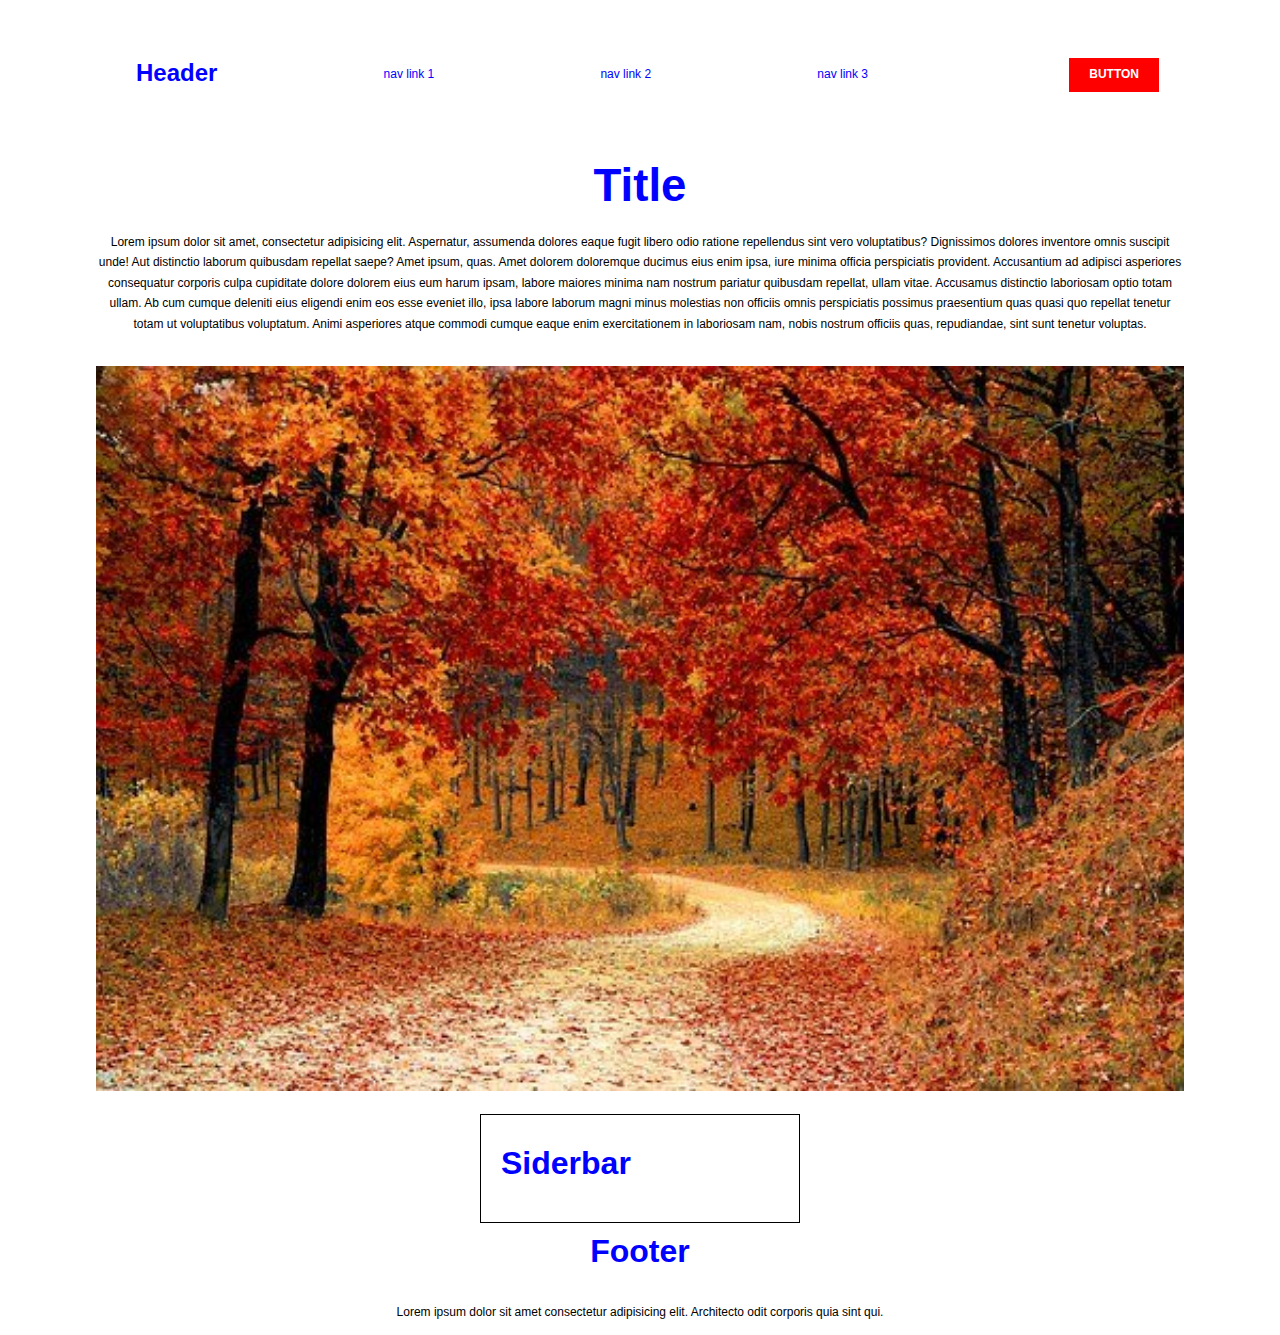
<file: index.html>
<!DOCTYPE html>
<html lang="en">
<head>
    <meta charset="UTF-8">
    <meta name="viewport" content="width=device-width, initial-scale=1.0, user-scalable=yes"/>
    <title>ПЗ 1.6-Flex</title>
    <link rel="stylesheet" type="text/css" href="css/reset.css">
    <link rel="stylesheet" type="text/css" href="css/variables.css">
    <link rel="stylesheet" type="text/css" href="css/style.css">
    <link rel="stylesheet" type="text/css" href="css/media.css">
    <link rel="stylesheet" type="text/css" href="css/flex-media.css">
</head>
<body>
<div class="container">
    <header class="header">
        <h2><a href="#">Header</a></h2>
        <nav>
            <ul class="app_nav">
                <li><a href="#">nav link 1</a></li>
                <li><a href="#">nav link 2</a></li>
                <li><a href="#">nav link 3</a></li>
            </ul>
        </nav>
        <button class="button">Button</button>
    </header>
    <main class="app_main">
        <section class="content">
            <h1 class="content-title">Title</h1>
            <p class="content-description">
                Lorem ipsum dolor sit amet, consectetur adipisicing elit.
                Aspernatur, assumenda dolores eaque fugit libero odio ratione repellendus sint vero voluptatibus?
                Dignissimos dolores inventore omnis suscipit unde! Aut distinctio laborum quibusdam repellat saepe?
                Amet ipsum, quas. Amet dolorem doloremque ducimus eius enim ipsa, iure minima officia perspiciatis provident.
                Accusantium ad adipisci asperiores consequatur corporis culpa cupiditate dolore dolorem eius eum harum ipsam,
                labore maiores minima nam nostrum pariatur quibusdam repellat, ullam vitae. Accusamus distinctio laboriosam optio
                totam ullam.
                Ab cum cumque deleniti eius eligendi enim eos esse eveniet illo, ipsa labore laborum magni minus molestias non
                officiis omnis
                perspiciatis possimus praesentium quas quasi quo repellat tenetur totam ut voluptatibus voluptatum. Animi
                asperiores atque commodi
                cumque eaque enim exercitationem in laboriosam nam, nobis nostrum officiis quas, repudiandae, sint sunt tenetur
                voluptas.
            </p>
            <div class="image-wrapper">
                <img class="app-mobile" src="img/main.jpeg" alt="autumn">
                <img class="app-tablet" src="img/main-table.jpg" alt="autumn">
                <img class="app-desktop" src="img/main-desktop.jpg" alt="autumn">
            </div>
        </section>
        <aside class="app-sidebar">
            <h2>Siderbar</h2>
        </aside>
    </main>
    <footer class="footer">
        <h2>Footer</h2>
        <p>
            Lorem ipsum dolor sit amet consectetur adipisicing elit. Architecto odit corporis quia sint qui.
        </p>
    </footer>
</div>
</body>
</html>
</file>
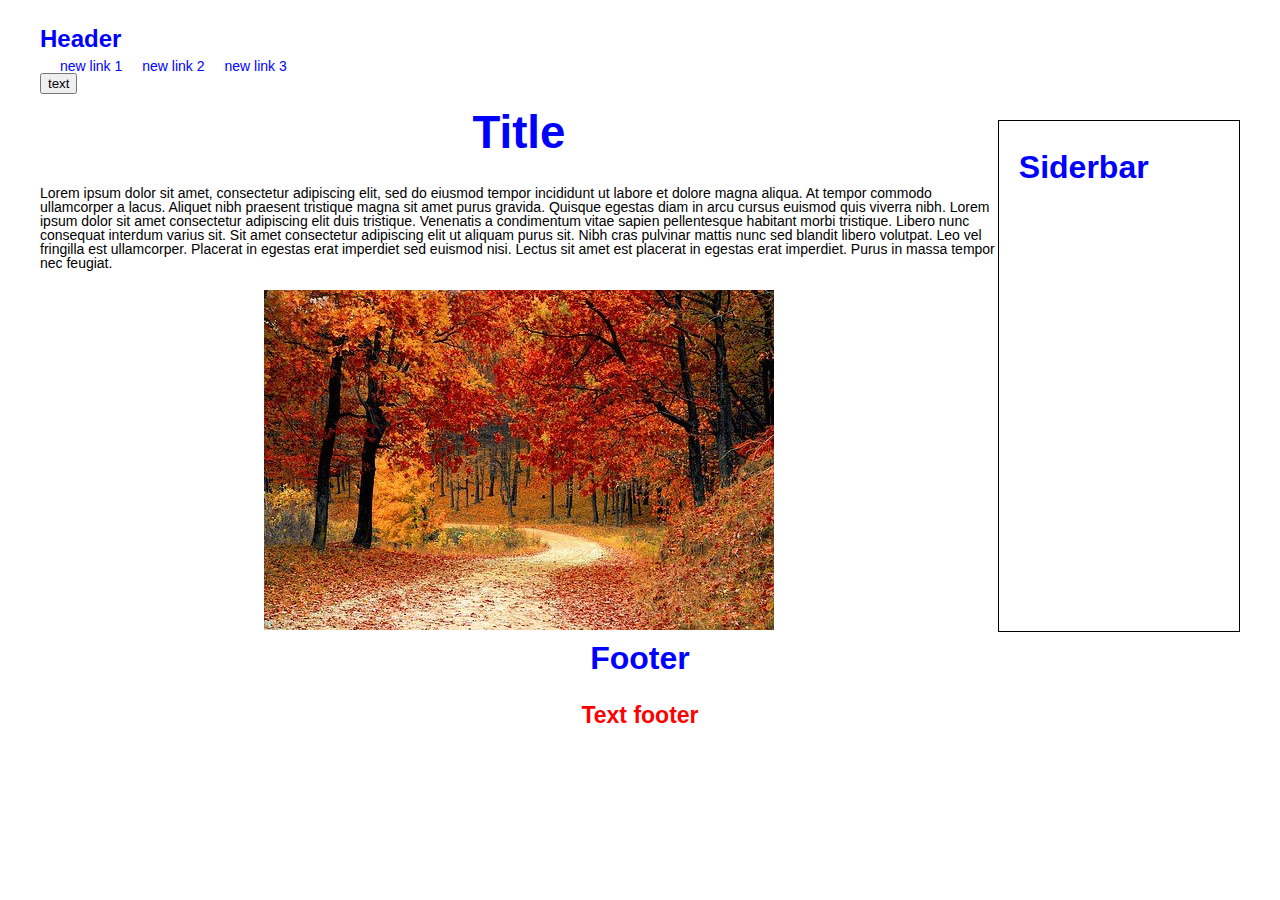
<file: flex_index_ss.html>
<!DOCTYPE html>
<html lang="EN">
<head>

  <title>Flex</title>

  <meta charset="UTF-8">
  <meta name="viewport" content="width=device-width, initial-scale=1.0, user-scalable=yes"/>

  <!-- Warning -->

  <link rel="stylesheet" type="text/css" href="css/resetss.css">
  <link rel="stylesheet" type="text/css" href="css/variablesss.css">
  <link rel="stylesheet" type="text/css" href="css/flexss.css">
  <link rel="stylesheet" type="text/css" href="css/media-queryss.css">
  <link rel="stylesheet" type="text/css" href="css/flex-media-queryss.css">

</head>

<body>

<header class="SS-header">

  <h2><a href="#">Header</a></h2>

  <nav>
    <ul class="app-nav-list">
      <li><a href="#">new link 1</a></li>
      <li><a href="#">new link 2</a></li>
      <li><a href="#">new link 3</a></li>
    </ul>
  </nav>

  <input type="button" class="SS-button" value="text">

</header>

<div class="app-main-wrap">

  <section class="app-main">

    <h1>Title</h1>

    <p class="desc">
      Lorem ipsum dolor sit amet, consectetur adipiscing elit, sed do eiusmod tempor incididunt ut labore et dolore magna aliqua.
      At tempor commodo ullamcorper a lacus. Aliquet nibh praesent tristique magna sit amet purus gravida.
      Quisque egestas diam in arcu cursus euismod quis viverra nibh.
      Lorem ipsum dolor sit amet consectetur adipiscing elit duis tristique.
      Venenatis a condimentum vitae sapien pellentesque habitant morbi tristique.
      Libero nunc consequat interdum varius sit. Sit amet consectetur adipiscing elit ut aliquam purus sit.
      Nibh cras pulvinar mattis nunc sed blandit libero volutpat. Leo vel fringilla est ullamcorper.
      Placerat in egestas erat imperdiet sed euismod nisi. Lectus sit amet est placerat in egestas erat imperdiet.
      Purus in massa tempor nec feugiat.</p>

    <div class="app-bg-cont">
      <img class="app-desktop" src="img/main_desktop_picture_2_ss.jpg" alt="main-desktop img">
    </div>

  </section>

  <aside class="app-sidebar">
    <h2>Siderbar</h2>
  </aside>

</div>

<footer class="viti-footer">
  <h2>Footer</h2>
  <h3>Text footer</h3>
</footer>

</body>
</html>
</file>
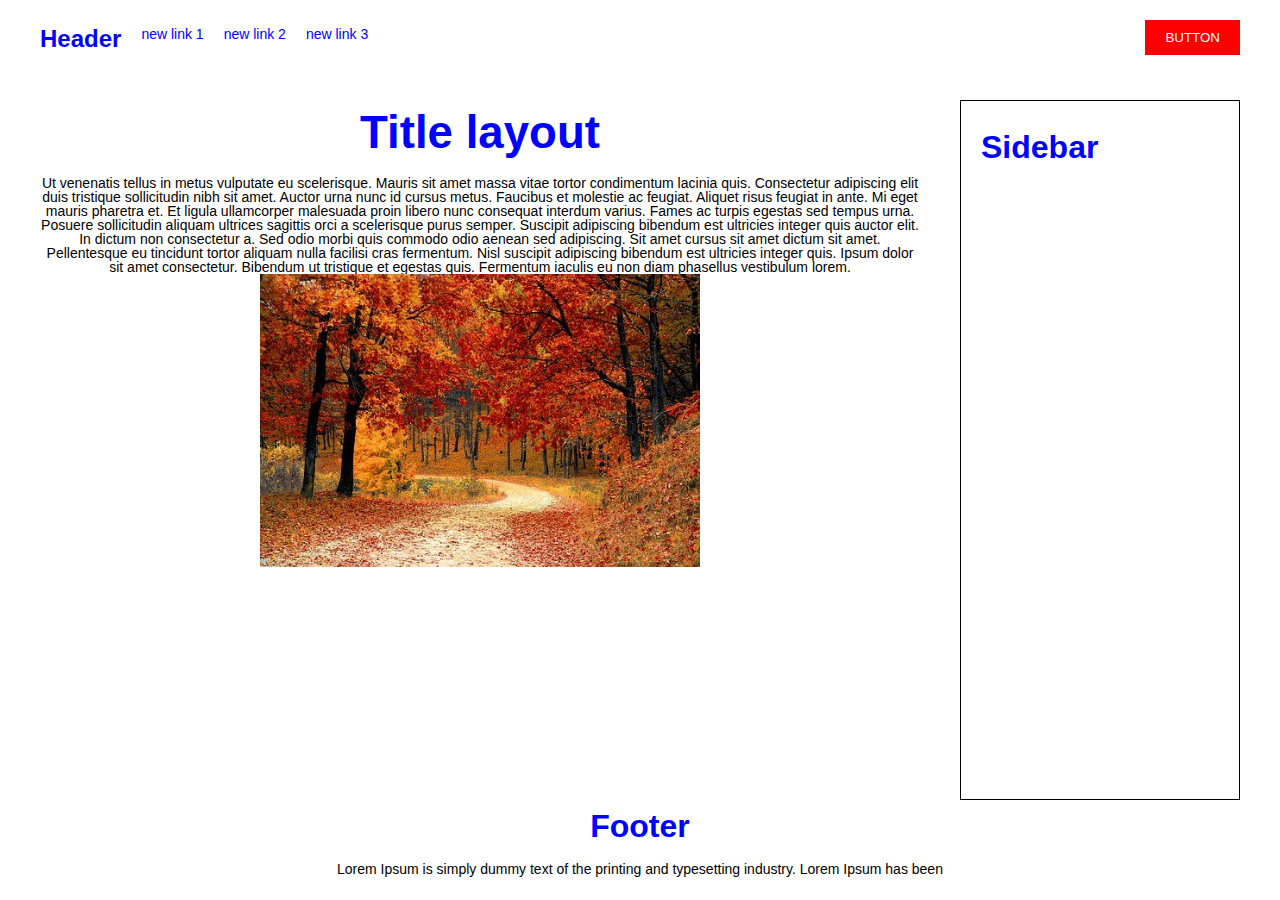
<file: float_index_ss.html>
<!DOCTYPE html>
<html lang="EN">
<head>

  <title>Float</title>

  <meta charset="UTF-8">
  <meta name="viewport" content="width=device-width, initial-scale=1.0, user-scalable=yes"/>

  <!-- Warning -->

  <link rel="stylesheet" type="text/css" href="css/resetss.css">
  <link rel="stylesheet" type="text/css" href="css/variablesss.css">
  <link rel="stylesheet" type="text/css" href="css/floatss.css">
  <link rel="stylesheet" type="text/css" href="css/media-queryss.css">
  <link rel="stylesheet" type="text/css" href="css/float-media-queryss.css">

</head>

<body>

<header>

  <h2><a href="#">Header</a></h2>

  <nav>
    <ul class="app-nav-list">
      <li><a href="#">new link 1</a></li>
      <li><a href="#">new link 2</a></li>
      <li><a href="#">new link 3</a></li>
    </ul>
  </nav>

  <button class="app-main-btn">button</button>

  <div class="clearfix"></div>

</header>

<div class="app-main-wrap">

  <section class="app-main">
    <h1>Title layout</h1>
    <i>
    <p class="text">
      Ut venenatis tellus in metus vulputate eu scelerisque. Mauris sit amet massa vitae tortor condimentum lacinia quis.
      Consectetur adipiscing elit duis tristique sollicitudin nibh sit amet. Auctor urna nunc id cursus metus.
      Faucibus et molestie ac feugiat. Aliquet risus feugiat in ante. Mi eget mauris pharetra et.
      Et ligula ullamcorper malesuada proin libero nunc consequat interdum varius. Fames ac turpis egestas sed tempus urna.
      Posuere sollicitudin aliquam ultrices sagittis orci a scelerisque purus semper.
      Suscipit adipiscing bibendum est ultricies integer quis auctor elit. In dictum non consectetur a.
      Sed odio morbi quis commodo odio aenean sed adipiscing. Sit amet cursus sit amet dictum sit amet.
      Pellentesque eu tincidunt tortor aliquam nulla facilisi cras fermentum.
      Nisl suscipit adipiscing bibendum est ultricies integer quis. Ipsum dolor sit amet consectetur.
      Bibendum ut tristique et egestas quis. Fermentum iaculis eu non diam phasellus vestibulum lorem.
    </p>
    </i>
    <div class="app-bg-cont">
      <img class="app-desktop" src="img/main_desktop_picture_2_ss.jpg" width="300" alt="main-desktop img">
    </div>

  </section>

  <aside class="app-sidebar">
    <h2>Sidebar</h2>
  </aside>

  <div class="clearfix"></div>
</div>

<footer>
  <h2>Footer</h2>
  <p>Lorem Ipsum is simply dummy text of the printing and typesetting industry. Lorem Ipsum has been</p>
</footer>

</body>
</html>
</file>
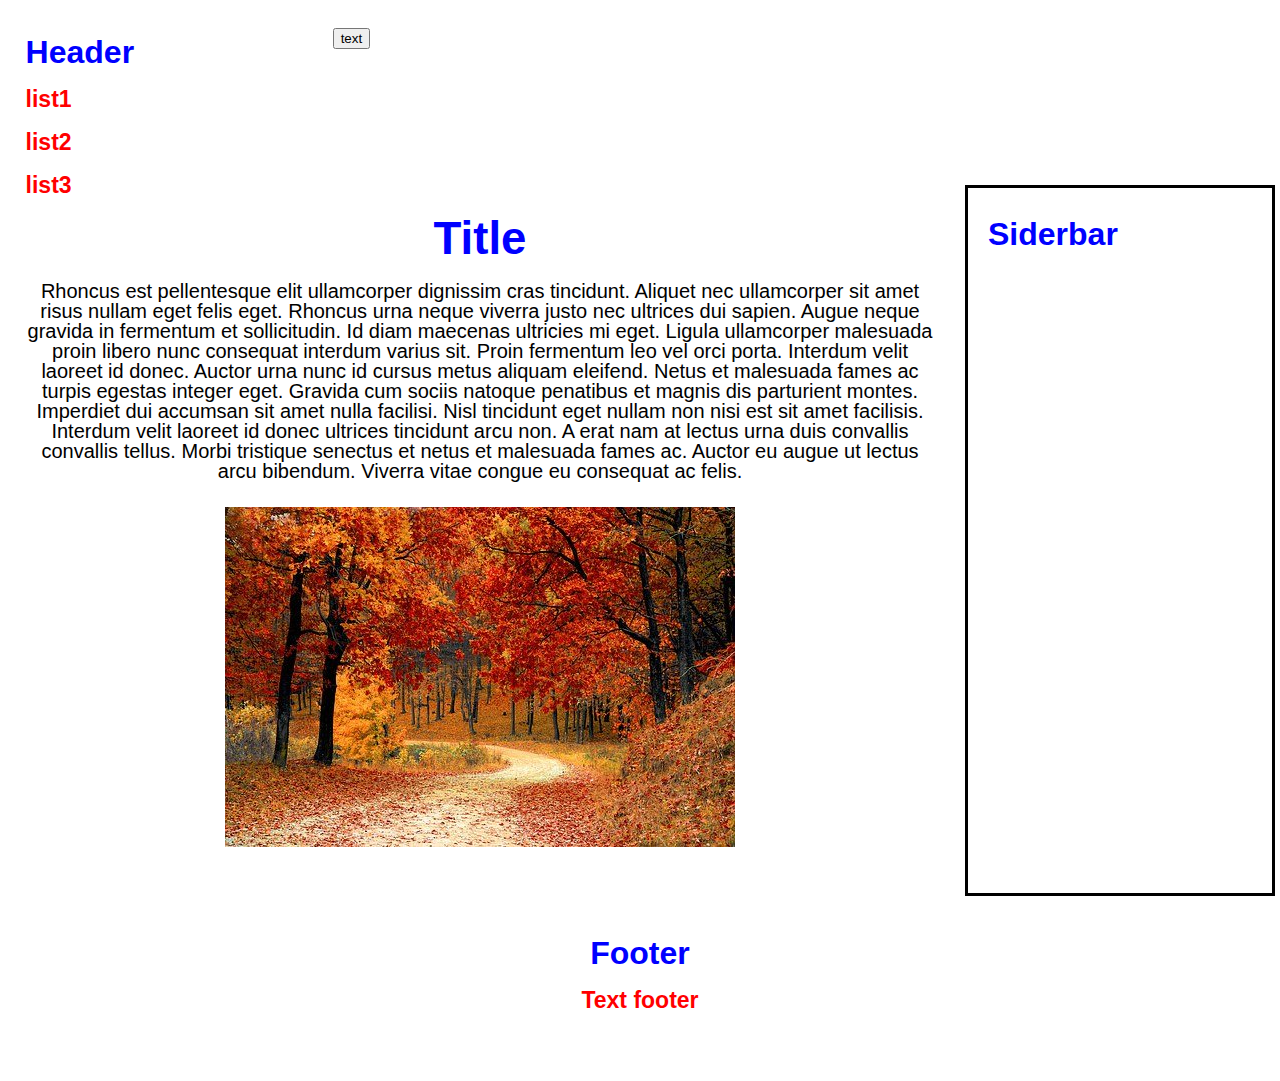
<file: grid_index_ss.html>
<!DOCTYPE html>
<html lang="EN">
<head>

  <title>Grid</title>

  <meta charset="UTF-8">
  <meta name="viewport" content="width=device-width, initial-scale=1.0, user-scalable=yes"/>

  <!-- Warning -->

  <link rel="stylesheet" type="text/css" href="css/resetss.css">
  <link rel="stylesheet" type="text/css" href="css/variablesss.css">
  <link rel="stylesheet" type="text/css" href="css/gridss.css">
  <link rel="stylesheet" type="text/css" href="css/media-queryss.css">
  <link rel="stylesheet" type="text/css" href="css/grid-media-queryss.css">


</head>

<body>

<header>

  <div class="SS-header-text">
    <h2 class="SS-header-text-h2">Header</h2>
    <h3 class="SS-header-text-text2">list1</h3>
    <h3 class="SS-header-text-text3">list2</h3>
    <h3 class="SS-header-text-text4">list3</h3>
  </div>

  <div class="SS-header-button">
    <input type="button" class="SS-button" value="text">
  </div>

</header>

<section class="app-main">

  <h1>Title</h1>

  <p>
    Rhoncus est pellentesque elit ullamcorper dignissim cras tincidunt.
    Aliquet nec ullamcorper sit amet risus nullam eget felis eget.
    Rhoncus urna neque viverra justo nec ultrices dui sapien. Augue neque gravida in fermentum et sollicitudin.
    Id diam maecenas ultricies mi eget. Ligula ullamcorper malesuada proin libero nunc consequat interdum varius sit.
    Proin fermentum leo vel orci porta. Interdum velit laoreet id donec. Auctor urna nunc id cursus metus aliquam eleifend.
    Netus et malesuada fames ac turpis egestas integer eget. Gravida cum sociis natoque penatibus et magnis dis parturient montes.
    Imperdiet dui accumsan sit amet nulla facilisi. Nisl tincidunt eget nullam non nisi est sit amet facilisis.
    Interdum velit laoreet id donec ultrices tincidunt arcu non. A erat nam at lectus urna duis convallis convallis tellus.
    Morbi tristique senectus et netus et malesuada fames ac. Auctor eu augue ut lectus arcu bibendum.
    Viverra vitae congue eu consequat ac felis.
  </p>

  <div class="app-bg-cont">
    <img class="app-desktop" src="img/main_desktop_picture_2_ss.jpg" alt="main-desktop img">
  </div>

</section>

<aside class="app-sidebar">
  <h2>Siderbar</h2>
</aside>

<footer>
  <h2>Footer</h2>
  <h3>Text footer</h3>
</footer>

</body>
</html>
</file>
<file: css/variables.css>
:root {
  --title-color-mobile: red;
  --title-color-table: #d100ff;
  --title-color-desktop: blue;

  --button-color-mobile: blue;
  --button-color-table: brown;
  --button-color-desktop: red;
  --button-color-all: gold;

  --gutter-width: 20px;
  --header-height: 100px;
  --footer-height: 100px;

  --container-width-mobile: 85vw;
}
</file>
<file: css/style.css>
.header {
    display: flex;
    flex-wrap: nowrap;
    align-items: flex-start;
    justify-content: space-evenly;
}



.header > nav {
    width: 100%;
    margin-top: 63px;
}

.header .button {
    position: relative;
}

.app_nav{
    display: flex;
    flex-direction: row;
    align-items: center;
    justify-content: space-evenly;
    margin-right: 10px;
    margin-bottom: 10px;
}

.app_main{
    display: flex;
    flex-direction: column;
    justify-content: space-between;
    align-items: center;
    height: 100%;
}

.footer{
    display: flex;
    flex-direction: column;
    align-items: center;
    justify-content: center;
}
</file>
<file: css/media.css>
* {
    font-size: 12px;
    font-family: Arial;
    box-sizing: border-box;
}

ul {
    padding: 0;
    margin: 0;
}

ul > li {
    list-style-type: none;
}

a {
    text-decoration: none;
    color: blue;
}

p {
    line-height: 1.7;
}

body {
    height: 100%;
}

h1 {
    font-size: calc(20px + 2vw);
    font-weight: bold;
    color: var(--title-color-mobile);
    margin: calc(var(--gutter-width) / 2) 0 var(--gutter-width);
}

h2 {
    font-size: calc(14px + 2vh);
    margin: calc(var(--gutter-width) / 2) 0 var(--gutter-width);
    font-weight: bold;
    color: var(--title-color-mobile);
}

h3 {
    font-size: calc(14px + 1vh);
    margin: calc(var(--gutter-width) / 2) 0 var(--gutter-width);
    font-weight: bold;
    color: var(--title-color-mobile);
}

.button {
    border: none;
    padding: calc(var(--gutter-width) / 2) var(--gutter-width);
    width: fit-content;
    height: fit-content;
    background: var(--button-color-mobile);
    color: white;
    text-transform: uppercase;
    font-weight: bold;
    user-select: none;
    margin: 5px;
}

.button:active,
.button:focus,
.button:hover {
    border: none;
    outline: none;
}
.button:hover {
    box-shadow: 0 0 20px 5px rgba(0, 0, 0, 0.404);
    color: var(--title-color-mobile);
}

.header {
    padding: var(--gutter-width) calc(var(--gutter-width) * 2);
    height: var(--header-height);
    min-height: 150px;
    width: 100%;
    color: var(--title-color-mobile);
}

.header > h2 > a{
    font-size: 24px;
    font-weight: bold;
}



header .app-nav-list > li{
    margin-left: 5px;
    min-width: fit-content;
}

.clearfix::after {
    content: "";
    clear: both;
    display: table;
}

.header .button {
    background-color: var(--button-color-mobile);
}

.app-main .content .image-wrapper img{
    width: 100%;
}

.container{
    width: var(--container-width-mobile);
    margin: 0 auto;
    position: relative;
}

.content-title,
.content-description {
    text-align: center;
}

.app-sidebar{
    border: 1px solid #000;
    padding: var(--gutter-width);
    width: var(--container-width-mobile);
}

.image-wrapper img{
    width: var(--container-width-mobile);
    margin: 20px 0;
}

.app-tablet, .app-desktop {
    display: none;
}

.app-mobile {
    display: inline;
}

.footer{
    text-align: center;
    width: var(--container-width-mobile);
    padding: 0 30px;
    margin: 0 auto;
}

@media (min-width: 450px) {
    .header > nav {
        margin-top: 7px;
    }
}

@media (min-width: 576px) {
    .app-tablet {
        display: none;
    }

    .app-mobile {
        display: inline;
    }
}

@media (min-width: 768px) {
    header > h2 > a {
        color: var(--title-color-table);
    }

    header .app-nav-list > li a {
        color: var(--title-color-table);
    }

    header .app-main-btn {
        background: var(--button-color-table);
    }

    h1 {
        color: var(--title-color-table);
    }

    h2 {
        color: var(--title-color-table);
    }

    .header .button {
        background-color: var(--button-color-table);
    }

    .app-main .content {
        width: 100%;
        padding: 0 20px;
    }

    .app-sidebar{
        width: 25vw;
    }

    .app-mobile {
        display: none;
    }

    .app-tablet {
        display: inline;
    }


}

@media (min-width: 992px) {
    .app-tablet {
        display: none;
    }

    .app-desktop {
        display: inline;
    }

    header > h2 > a {
        color: var(--title-color-desktop);
    }

    header .app-nav-list > li a {
        text-decoration: none;
        color: var(--title-color-desktop);
    }

    header .app-main-btn {
        background: var(--button-color-desktop);
    }

    h1 {
        color: var(--title-color-desktop);
    }

    h2 {
        color: var(--title-color-desktop);
    }

    .header .button {
        background-color: var(--button-color-desktop);
    }
}

@media (min-width: 1200px) {

}
</file>
<file: css/flex-media.css>
@media (min-width: 450px) {
    .header {
        flex-wrap: nowrap;
        align-items: center;
        justify-content: space-between;
    }

    .header .button {
        right: -20px;
    }
}

@media (min-width: 768px) {
    .header {
        justify-content:flex-start;
    }

    .header .app-nav-list {
        max-width: 50%;
    }

    .app-main{
        display: flex;
        flex-direction: row;
        flex-wrap: nowrap;
        justify-content: space-between;
        align-items: stretch;
    }

    .app-sidebar{
        display: flex;
        align-content: stretch;
    }
}
</file>
<file: css/variablesss.css>
:root {
  --title-color-mobile: red;
  --title-color-table: green;
  --title-color-desktop: blue;


  --button-color-mobile: blue;
  --button-color-table: brown;
  --button-color-desktop: red;
  --button-color-all: gold;


  --gutter-width: 20px;
  --header-height: 100px;
  --footer-height: 100px;
}
</file>
<file: css/flexss.css>
html {
  margin: 0;
  font-size: 14px;
  font-family: Arial;
}

body {
  height: 100%;
}

header {
  padding: var(--gutter-width) calc(var(--gutter-width) * 2);
  height: var(--header-height);
  box-sizing: border-box;
}
.virsta-header{
  display: flex;
  flex-wrap: wrap;
  align-content: space-around;
  min-height: 150px;
  width: 100vw;
}
header > h2 {
  justify-content: flex-start;
  align-items: center;
  margin: 0;
}
header > h2 > a{
  color: var(--title-color-mobile);
  font-size: 24px;
  font-weight: bold;
  text-decoration: none;
}
header > nav {
  justify-content: flex-start;
  margin-top: 7px;
}

.app-nav-list{
  display: flex;
  flex-direction: row;
}

header .app-nav-list > li{
  margin-left: var(--gutter-width);
}
header .app-nav-list > li a {
  text-decoration: none;
  color: var(--title-color-mobile);
}
header .viti-button {
  border: none;
  padding: calc(var(--gutter-width) / 2) var(--gutter-width);
  background: var(--button-color-mobile);
  color: white;
  text-transform: uppercase;
}
header > .viti-button {
  margin-left: 30vw;
  justify-content: flex-end;
}

.app-main-wrap{
  display: flex;
  flex-wrap: wrap;
  justify-content: space-around;
  align-items: center;
}
.app-main-wrap {
  margin: 0 calc(var(--gutter-width) * 2);
  height: calc(100% - var(--header-height) - var(--footer-height));
  box-sizing: border-box;
}
.app-main{
  display: flex;
  flex-direction: column;
  align-items: center;
}
.app-main-wrap .app-sidebar{
  border: 1px solid #000;
  box-sizing: border-box;
  padding: var(--gutter-width);
  margin-top: var(--gutter-width);
}
.app-main-wrap .desc {
  margin: calc(var(--gutter-width) / 2) 0 var(--gutter-width);
}
.app-main-wrap .app-bg-cont img{
  width: 100%;
}

footer {
  margin: 0 calc(var(--gutter-width) * 2);
  overflow: auto;
  box-sizing: border-box;
}

.viti-footer{
  display: flex;
  flex-direction: column;
  align-items: center;
}
</file>
<file: css/media-queryss.css>
h1 {
  font-size: calc(20px + 2vw);
  font-weight: bold;
  color: var(--title-color-mobile);
  margin: calc(var(--gutter-width) / 2) 0 var(--gutter-width);
}
h2 {
  font-size: calc(14px + 2vh);
  margin: calc(var(--gutter-width) / 2) 0 var(--gutter-width);
  font-weight: bold;
  color: var(--title-color-mobile);
}
h3 {
  font-size: calc(14px + 1vh);
  margin: calc(var(--gutter-width) / 2) 0 var(--gutter-width);
  font-weight: bold;
  color: var(--title-color-mobile);
}

.clearfix::after {
  content: "";
  clear: both;
  display: table;
}


.app-table, .app-desktop {
  display: none;
}
.app-mobile {
  display: inline;
}

@media (min-width: 576px) {
  .app-table {
    display: none;
  }

  .app-mobile {
    display: inline;
  }
}
@media (min-width: 768px) {
  header > h2 > a {
    color: var(--title-color-table);
  }
  header .app-nav-list > li a {
    color: var(--title-color-table);
  }
  header .app-main-btn {
    background: var(--button-color-table);
  }

  h1 {
    color: var(--title-color-table);
  }
  h2 {
    color: var(--title-color-table);
  }

  .app-mobile {
    display: none;
  }
  .app-table {
    display: inline;
  }
}

@media (min-width: 992px) {
  .app-table {
    display: none;
  }
  .app-desktop {
    display: inline;
  }
}

@media (min-width: 1200px) {
  header > h2 > a {
    color: var(--title-color-desktop);
  }
  header .app-nav-list > li a {
    text-decoration: none;
    color: var(--title-color-desktop);
  }
  header .app-main-btn {
    background: var(--button-color-desktop);
  }

  h1 {
    color: var(--title-color-desktop);
  }
  h2 {
    color: var(--title-color-desktop);
  }
}
</file>
<file: css/flex-media-queryss.css>
@media (min-width: 320px) {
  .app-sidebar{
    width: 100vw;
  }
}
@media (min-width: 768px) {
}
@media (min-width: 992px) {
  .app-main-wrap{
    display: flex;
    flex-direction: row;
    flex-wrap: nowrap;
    height: 100%;
    justify-content: space-between;
    align-items: stretch;
  }

  .app-main{
    width: 80vw;
  }
  .app-sidebar{
    display: flex;
    width: 20vw;
    align-content: stretch;
  }

  header > .viti-button {
    margin-left: 50vw;
    justify-content: flex-end;
  }
}

@media (min-width: 1200px) {
}
</file>
<file: css/floatss.css>
html {
    margin: 0;
    font-size: 14px;
    font-family: Arial;
    height: 100%;
}

body {
    height: 100%;
}

header {
    padding: var(--gutter-width) calc(var(--gutter-width) * 2);
    height: var(--header-height);
    box-sizing: border-box;
}
header > h2 {
    float: left;
    vertical-align: middle;
    margin: 0;
}
header > h2 > a{
    color: var(--title-color-mobile);
    font-size: 24px;
    font-weight: bold;
    text-decoration: none;
}
header > nav {
    float: left;
    margin-top: 7px;
}
header .app-nav-list > li{
    float: left;
    margin-left: var(--gutter-width);
}
header .app-nav-list > li a {
    text-decoration: none;
    color: var(--title-color-mobile);
}
header .app-main-btn {
    border: none;
    padding: calc(var(--gutter-width) / 2) var(--gutter-width);
    background: var(--button-color-mobile);
    color: white;
    text-transform: uppercase;
}
header > .app-main-btn {
    float: right;
}

.app-main-wrap {
    margin: 0 calc(var(--gutter-width) * 2);
    height: calc(100% - var(--header-height) - var(--footer-height));
    box-sizing: border-box;
}
.app-main-wrap .app-main{
    text-align: center;
    width: 100%;
}
.app-main-wrap .app-sidebar{
    border: 1px solid #000;
    float: left;
    width: 100%;
    box-sizing: border-box;
    padding: var(--gutter-width);
    margin-top: var(--gutter-width);
}
.app-main-wrap .desc {
    margin: calc(var(--gutter-width) / 2) 0 var(--gutter-width);
}
.app-main-wrap .app-bg-cont img{
    width: 50%;
}
footer {
    margin: 0 calc(var(--gutter-width) * 2);
    height: var(--footer-height);
    text-align: center;
    overflow: auto;
    box-sizing: border-box;
}
</file>
<file: css/float-media-queryss.css>
@media (min-width: 576px) {
}
@media (min-width: 768px) {
}
@media (min-width: 992px) {
  .app-main-wrap .app-main{
    float: left;
    width: calc(75% - var(--gutter-width));
    height: 100%;
    margin:0 var(--gutter-width) 0 0;
  }

  .app-main-wrap .app-sidebar{
    float: left;
    width: calc(25% - var(--gutter-width));
    height: 100%;
    margin:0 0 0 var(--gutter-width);
  }
}

@media (min-width: 1200px) {
}
</file>
<file: css/gridss.css>
html {
  margin: 0;
  font-size: 20px;
  font-family: Arial;
}

body {
  display: grid;
}
body {
  grid-template: "header" 40vmin
                  "main"
                  "sidebar"
                  "footer" 20vmin;
  height: 100vh;
  margin: 0;
}

footer, div, section, aside {
  padding: 2vw;
}

header {
  grid-area: header;
  display: grid;
  grid-template: "text text text" 80%
                  ". . botton" 20%;
}

.viti-header-text {
  grid-area: text;
  display: grid;
  grid-template: "text1 text1 text1" 50%
                  "text2 text3 text4" 50%;
  text-align: left;
}

header .viti-button {
  border: none;
  padding: calc(var(--gutter-width) / 2) var(--gutter-width);
  background: var(--button-color-mobile);
  color: white;
  text-transform: uppercase;
}
.viti-header-text-h2 {
  grid-area: text1;
  margin: 6px;
}
.viti-header-text-text2 {
  grid-area: text2;
}
.viti-header-text-text3 {
  grid-area: text3;
}
.viti-header-text-text4 {
  grid-area: text4;
}
.viti-header-button {
  grid-area: botton;
  margin-left: 20vw;
}

footer {
  grid-area: footer;
  text-align: center;
}

.app-main {
  grid-area: main;
  text-align: center;
}
.app-sidebar {
  grid-area: sidebar;
  padding: 20px;
  border: 3px solid black;
  margin: 5px;
}
</file>
<file: css/grid-media-queryss.css>
@media (min-width: 425px) {
  header {
    grid-area: header;
    display: grid;
    grid-template: "text text text text" 50%
    ". . . botton" 50%;
  }

  .viti-header-text {
    grid-area: text;
    display: grid;
    grid-template: "text1 text2 text3 text4";
    text-align: left;
  }
}

@media (min-width: 768px) {
  body {
    grid-template: "header" 15vmin
    "main"
    "sidebar"
    "footer" 20vmin;
    height: 100vh;
    margin: 0;
  }

  header {
    grid-area: header;
    display: grid;
    grid-template: "text text text text . . botton";
    height: 1vw;
  }

  .viti-header-text {
    grid-area: text;
    display: grid;
    grid-template: "text1 text2 text3 text4";
    text-align: left;
  }
}

@media (min-width: 992px) {
  .app-main-wrap .app-main {
    width: calc(75% - var(--gutter-width));
    margin: 0 var(--gutter-width) 0 0;
  }
  .app-main-wrap .app-sidebar {
    width: calc(25% - var(--gutter-width));
    margin: 0 0 0 var(--gutter-width);
  }

  body {
    grid-template:
      "header header" 20vmin
      "main   sidebar"
      "footer footer" 20vmin
      / 75vw  25vw
  ;
    margin: 0;
  }

  .viti-header-text{
    grid-area: text;
    display: grid;
    grid-template:
      "text1 text2 text3 text4"
      / 30% 15% 15% 15%
  ;
  }
}

@media (min-width: 1200px) {

}
</file>
<file: css/resetss.css>
html, body, div, span, applet, object, iframe,
h1, h2, h3, h4, h5, h6, p, blockquote, pre,
a, abbr, acronym, address, big, cite, code,
del, dfn, em, img, ins, kbd, q, s, samp,
small, strike, strong, sub, sup, tt, var,
b, u, i, center,
dl, dt, dd, ol, ul, li,
fieldset, form, label, legend,
table, caption, tbody, tfoot, thead, tr, th, td,
article, aside, canvas, details, embed,
figure, figcaption, footer, header, hgroup,
menu, nav, output, ruby, section, summary,
time, mark, audio, video {
  margin: 0;
  padding: 0;
  border: 0;
  font-size: calc(14px + 2vw);
  font: inherit;
  vertical-align: baseline;
}
article, aside, details, figcaption, figure,
footer, header, hgroup, menu, nav, section {
  display: block;
}
body {
  line-height: 1;
  margin: 0;
}
ol, ul {
  list-style: none;
}
blockquote, q {
  quotes: none;
}
blockquote:before, blockquote:after,
q:before, q:after {
  content: '';
  content: none;
}
table {
  border-collapse: collapse;
  border-spacing: 0;
}
</file>
